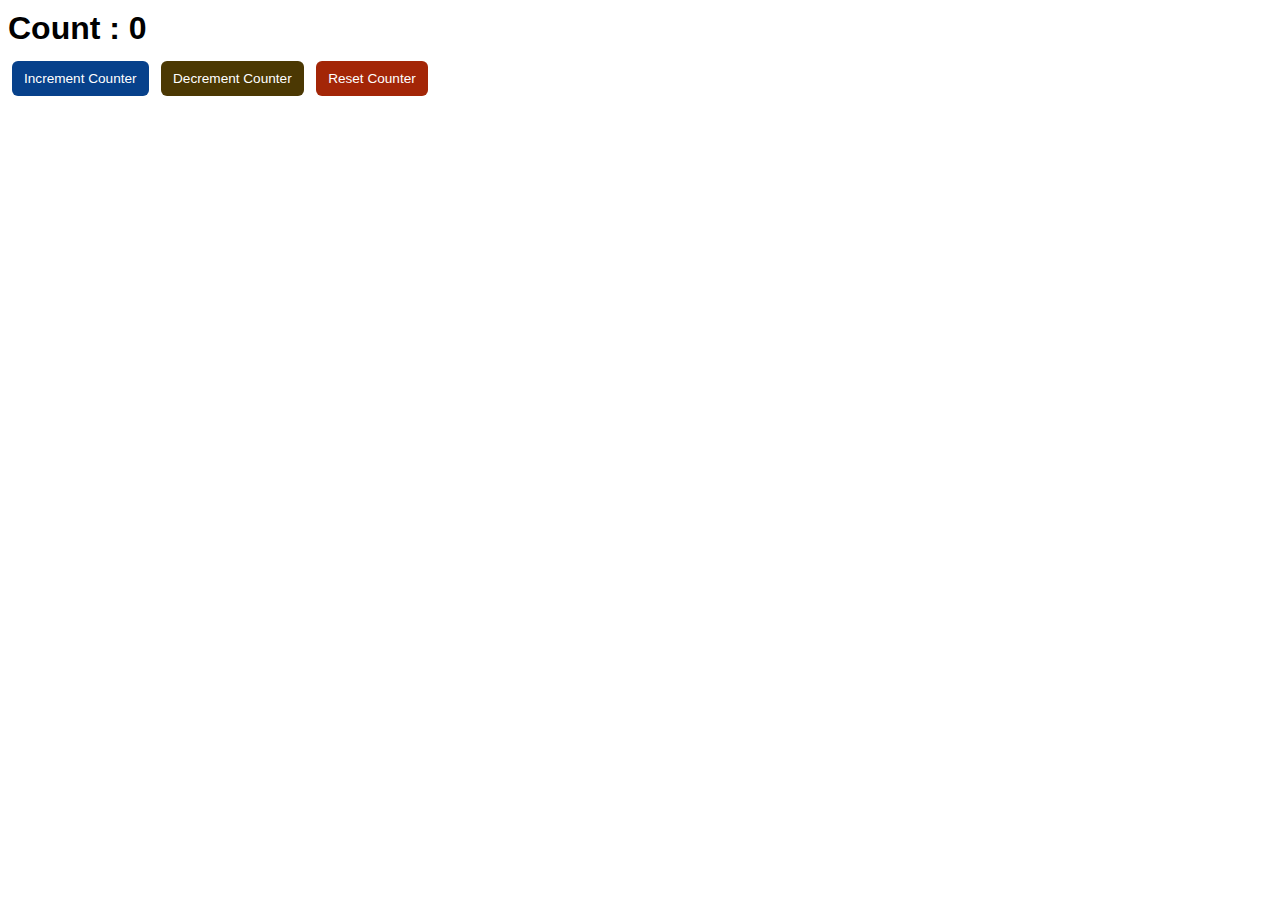
<file: counter_localStorage/counter.html>
<html lang="en">

<head>
    <meta charset="UTF-8">
    <meta name="viewport" content="width=device-width, initial-scale=1.0">
    <title>Counter with local storage for persistent storage</title>
    <link rel="stylesheet" href="counter.css">
</head>

<body>
    <h1>Count : <span id="count">0</span></h1>
    <button class="inc">Increment Counter</button>
    <button class="dec">Decrement Counter</button>
    <button class="reset">Reset Counter</button>
    <script>
        let count = JSON.parse(localStorage.getItem('count'));
        function incrementCounter() {
            count++;
            genCounter();
        }
        function decrementCounter() {
            if (count > 0) count--;
            genCounter();
        }
        function resetCounter() {
            count = 0;
            genCounter();
        }
        function genCounter() {
            saveToLocalStorage();
            document.getElementById('count').innerText = count;
        }
        function saveToLocalStorage() {
            localStorage.setItem('count', JSON.stringify(count));
        }
        if (count) genCounter();
        document.querySelector('.inc').addEventListener('click', incrementCounter);
        document.querySelector('.dec').addEventListener('click', decrementCounter);
        document.querySelector('.reset').addEventListener('click', resetCounter);
    </script>
</body>

</html>
</file>
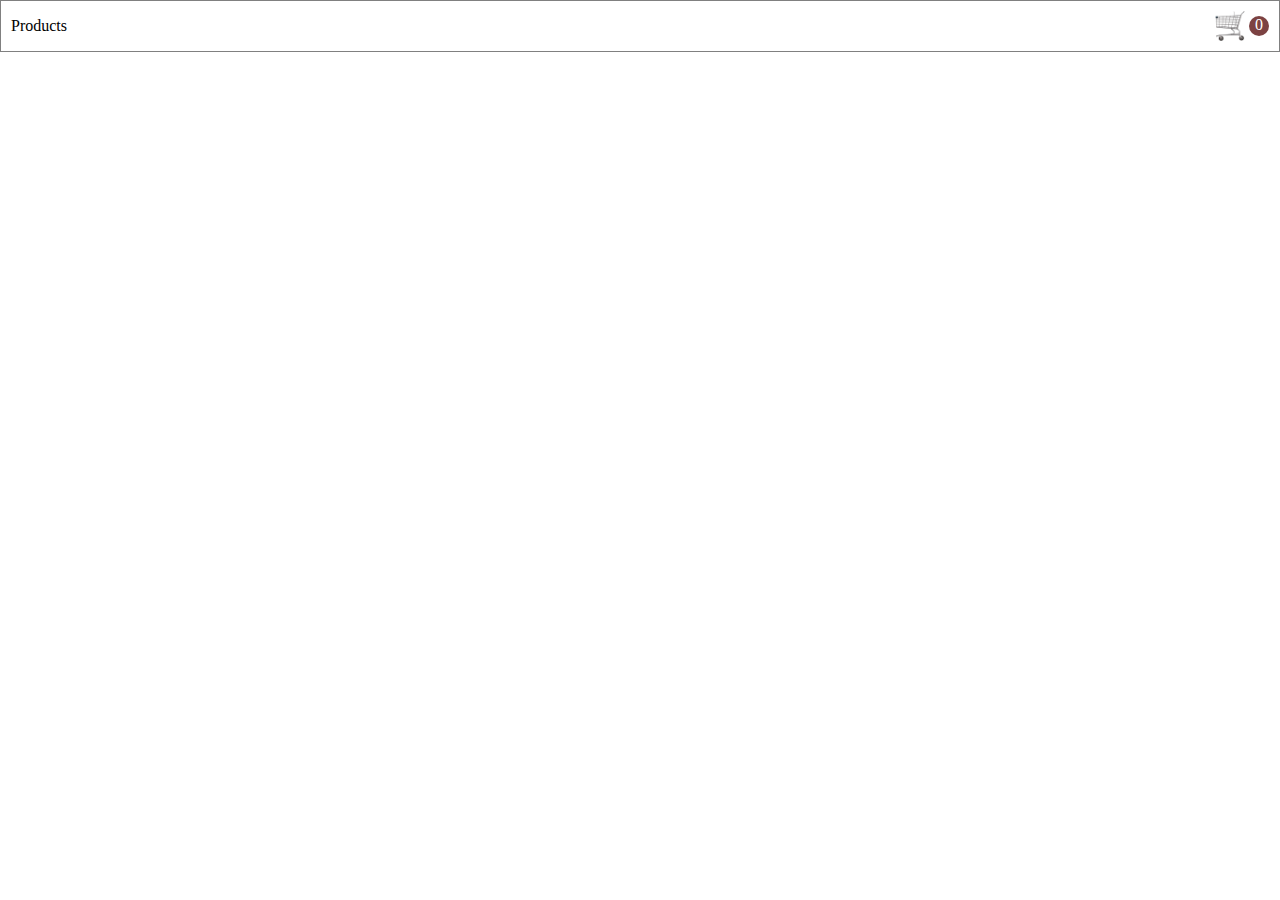
<file: ecommerce-small/products.html>
<!DOCTYPE html>
<html lang="en">

<head>
    <meta charset="UTF-8">
    <meta name="viewport" content="width=device-width, initial-scale=1.0">
    <title>Document</title>
    <style>
        body {
            margin: 0;
            padding: 0;
            padding-top: 30px;
        }

        /* form {
            border: 2px solid;
            padding: 20px;
            margin: 20px;
        } */

        #products {
            display: flex;
            flex-wrap: wrap;
            list-style: none;
            justify-content: space-evenly;
            background-color: rgb(117, 121, 123);
            margin-top: 0px;
            padding: 0;
        }

        #products li {
            width: 200px;
            padding: 10px;
            border: 1px solid gray;
            text-align: center;
            margin: 10px;
            border-radius: 10px;
            background-color: rgb(248, 249, 249);

        }

        #products li img {
            width: 100%;
        }

        /*#details {
            display: none;
            position: fixed;
            top: 10%;
            left: 50%;
            width: 300px;
            height: 400px;
            background-color: white;
            border: 2px solid black;
            transform: translateX(-50%);
            width: 70%;
            border-radius: 10px;
            padding: 10px;
        }

        #details button {
            position: absolute;
            top: 10px;
            right: 10px;
        }

        #modal {
            position: fixed;
            top: 0;
            left: 0;
            width: 100%;
            height: 100%;
            background-color: rgba(0, 0, 0, 0.5);
            display: none;
        }*/
        .navbar {
            display: flex;
            position: fixed;
            top: 0;
            right: 0;
            left: 0;
            border: 1px solid gray;
            background-color: white;
            align-items: center;
            justify-content: space-between;
        }

        .first,
        .second {
            width: 20%;
            padding: 10px;
        }

        .second {
            text-align: right;
        }

        .second img {
            width: 30px;
            vertical-align: middle;
        }

        .second span {
            text-align: center;
            color: white;
            display: inline-block;
            width: 20px;
            height: 20px;
            border-radius: 50%;
            background-color: #7c4242;
        }
    </style>
</head>

<body>
    <!-- <div id="modal" onclick="mclose()">
        <div id="details" onclick="dontclose(event)">
            <h1 id="ptitle"></h1>
        </div>
    </div> -->
    <div class="navbar">
        <div class="first">Products</div>
        <div class="second">
            <img src="cart-favicon.png">
            <span id="cart-count">0</span>
        </div>
    </div>
    <ul id="products">

    </ul>

    <script>
        const cart = JSON.parse(localStorage.getItem('cart')) || [];
        document.getElementById('cart-count').innerText = cart.length;
        // function dontclose(ev) {
        //     ev.stopPropagation();
        // }
        // function mclose() {
        //     document.getElementById("modal").style.display = "none"
        // }
        fetch("https://dummyjson.com/products")
            .then(res => res.json())
            .then(data => {
                data.products.forEach(product => {
                    var pcard = `
                        <a href="product-details.html?id=${product.id}" target="_blank">
                            <li>
                                <img src="${product.thumbnail}">
                                <h4>${product.title}</h4>
                            </li>
                        </a>
                    `
                    document.getElementById("products").innerHTML += pcard;
                })
            });
        // function getProductDetails(id) {
        //     document.getElementById("modal").style.display = "block"
        //     document.getElementById("details").style.display = "block"
        //     fetch(`https://dummyjson.com/products/${id}`)
        //         .then(res => res.json())
        //         .then(data => {
        //             document.getElementById("details").innerHTML = "";
        //             document.getElementById("details").innerHTML += `
        //                 <h2>${data.title}</h2>
        //                 <p>${data.description}</p>
        //                 <img src="${data.thumbnail}" alt="${data.title}">
        //                 <button onclick="mclose(event)">X</button>
        //             `;
        //         })
        // }
    </script>
</body>

</html>
</file>
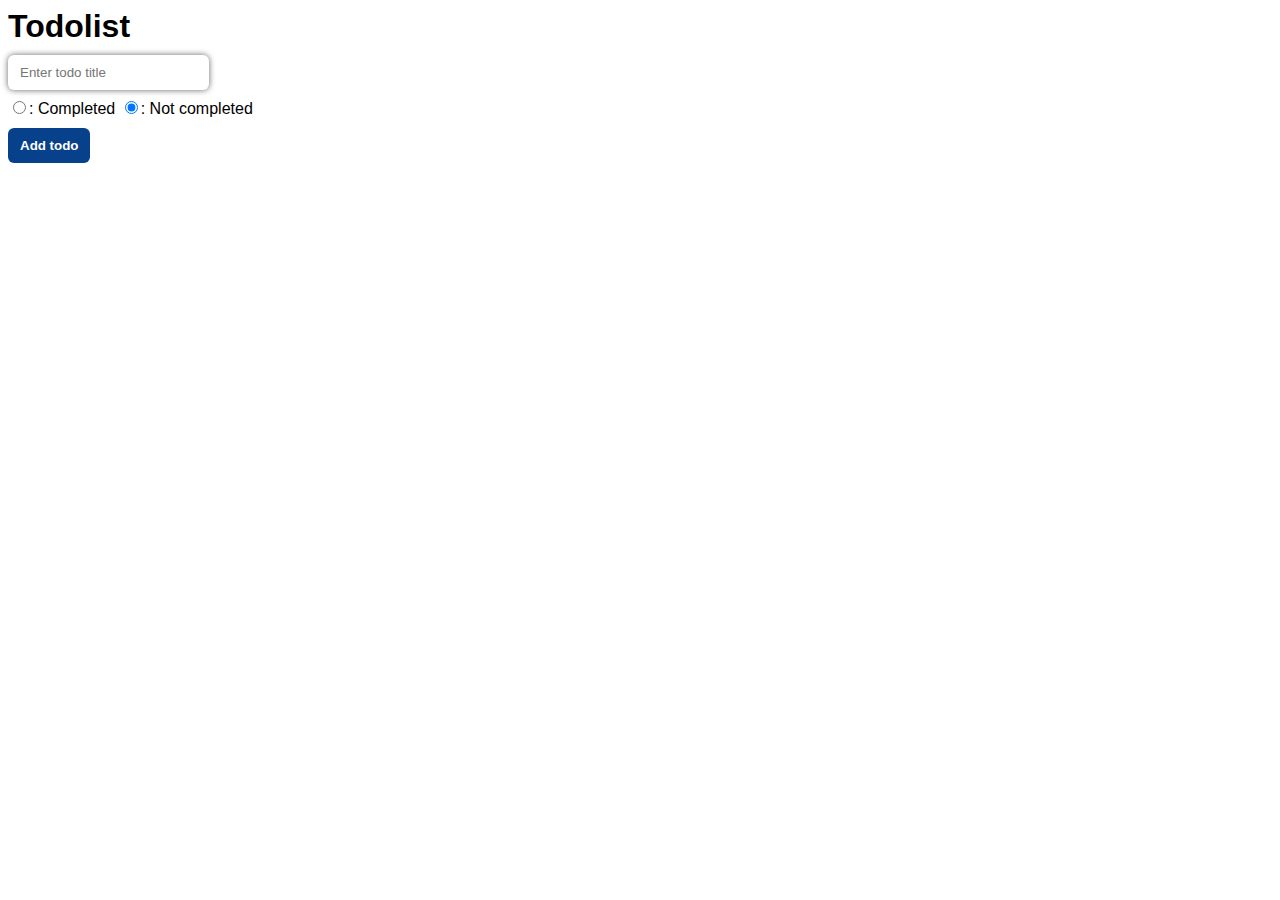
<file: todolist_api_calls/todolist.html>
<html lang="en">

<head>
    <meta charset="UTF-8">
    <meta name="viewport" content="width=device-width, initial-scale=1.0">
    <title>todolist with api calls</title>
    <link rel="stylesheet" href="todolist.css">
</head>

<body>
    <h1>Todolist</h1>
    <form id="todos-input">
        <input type="text" name="title" id="title" placeholder="Enter todo title"><br>
        <div class="status">
            <input type="radio" name="status" value="completed" id="c"><label for="c">: Completed</label>
            <input type="radio" name="status" value="not completed" id="nc" checked><label for="nc">: Not completed
            </label>
        </div>
        <button>Add todo</button>
    </form>
    <ul id="todolist"></ul>
    <script>
        function genTodolist() {
            fetch('http://localhost:3000/todos').then(res => res.json()).then(data => {
                let todolistSummaryHTML = '';
                data.forEach(todo => {
                    let isDone = todo.status === 'completed';
                    todolistSummaryHTML += `
                    <li style="text-decoration:${isDone ? 'line-through' : 'none'}">
                        ${todo.title}
                        <button onclick="updateStatus(${todo.id},'${todo.status}')" id="upd">${isDone ? 'Undo' : 'Done'}</button>
                        <button onclick="deleteTodo(${todo.id})" ${isDone ? '' : 'disabled'}>Delete</button>
                    </li>`;
                });
                document.getElementById('todolist').innerHTML = todolistSummaryHTML;
            });
        }
        function addTodo(event) {
            event.preventDefault();
            const { title, status } = Object.fromEntries(new FormData(event.target));
            fetch("http://localhost:3000/todos", {
                method: "POST",
                headers: {
                    "Content-Type": "application/json",
                },
                body: JSON.stringify({
                    title,
                    status
                })
            }).then(res => res.json()).then(data => genTodolist());
        }
        function deleteTodo(todoId) {
            fetch(`http://localhost:3000/todos/${todoId}`, {
                method: 'DELETE'
            }).then(res => res.json()).then(data => genTodolist());
        }
        function updateStatus(id, status) {
            let updatedStatus = status === 'completed' ? 'not completed' : 'completed';
            fetch(`http://localhost:3000/todos/${id}`, {
                method: 'PATCH',
                headers: { 'Content-Type': 'application/json' },
                body: JSON.stringify({ status: updatedStatus })
            }).then(res => res.json()).then(data => genTodolist());
        }
        genTodolist();
        document.getElementById('todos-input').addEventListener('submit', addTodo);
    </script>
</body>

</html>
</file>
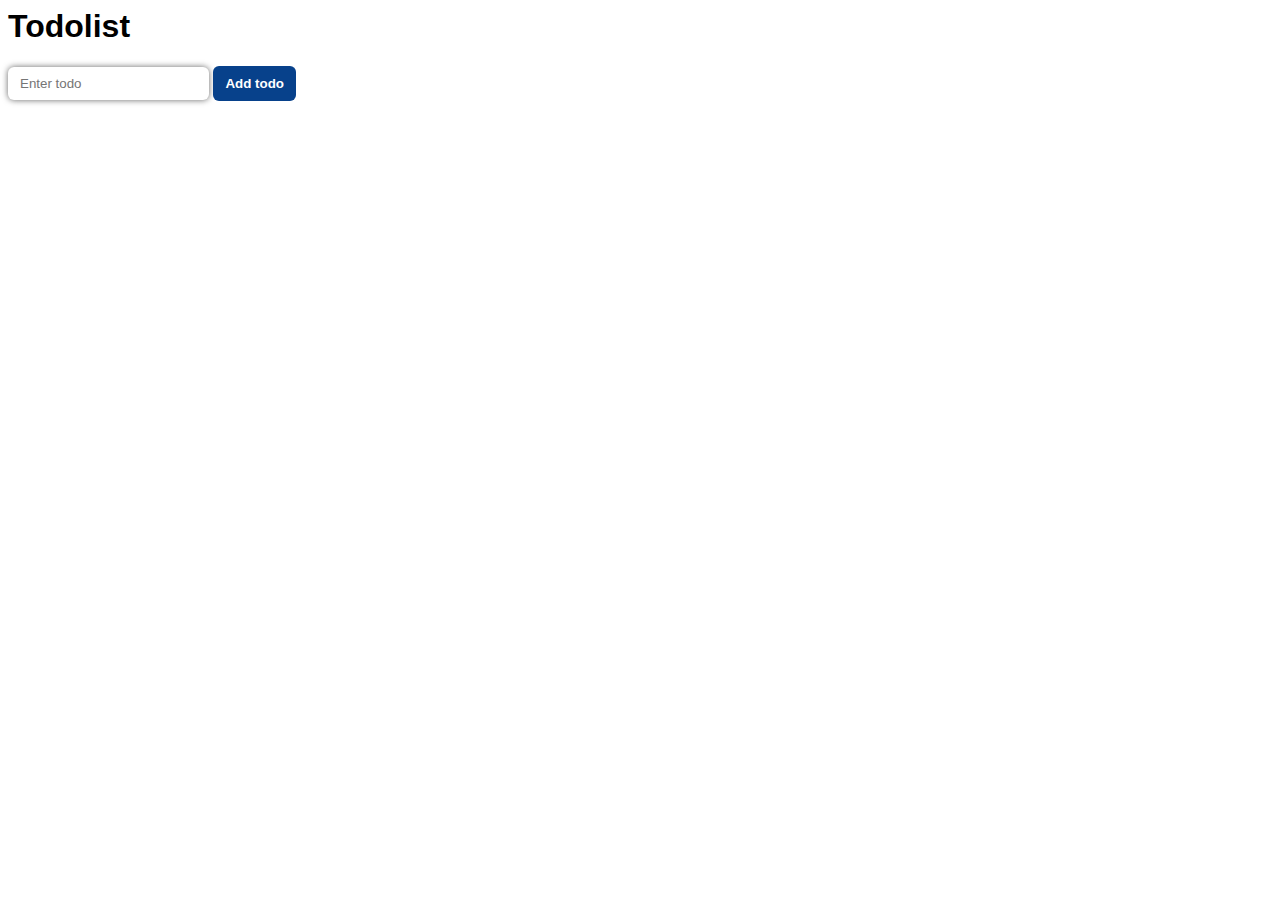
<file: todolist_localStorage copy/todolist.html>
<html lang="en">

<head>
    <meta charset="UTF-8">
    <meta name="viewport" content="width=device-width, initial-scale=1.0">
    <title>Todolist with local storage for persistent storage</title>
    <link rel="stylesheet" href="todolist.css">
</head>

<body>
    <h1>Todolist</h1>
    <input type="text" id="todo-input" placeholder="Enter todo">
    <button class="add-todo" onClick="addTodo()">Add todo</button>
    <ul id="todo-list"></ul>
    <script>
        let todoList = JSON.parse(localStorage.getItem('todos')) || [];
        function addTodo() {
            todoList.push(document.getElementById('todo-input').value);
            localStorage.setItem('todos', JSON.stringify(todoList));
            genTodoList();
            document.getElementById('todo-input').value = '';
        }
        function genTodoList() {
            let todoListContent = '';
            todoList.forEach((todo, i) => todoListContent += `<li>${todo}<button onclick=deleteTodo(event)>Delete Todo</button></li>`);
            document.getElementById('todo-list').innerHTML = todoListContent;
        }
        function deleteTodo(event) {
            let todoToBeDeleted = event.target.parentElement.innerText.replace("Delete Todo", "").replace('\n', "");
            todoList = todoList.reduce((todos, todo) => {
                if (todoToBeDeleted !== todo) todos.push(todo);
                return todos;
            }, []);
            localStorage.setItem('todos', JSON.stringify(todoList));
            genTodoList();
        }
        if (todoList) genTodoList();
    </script>
</body>

</html>
</file>
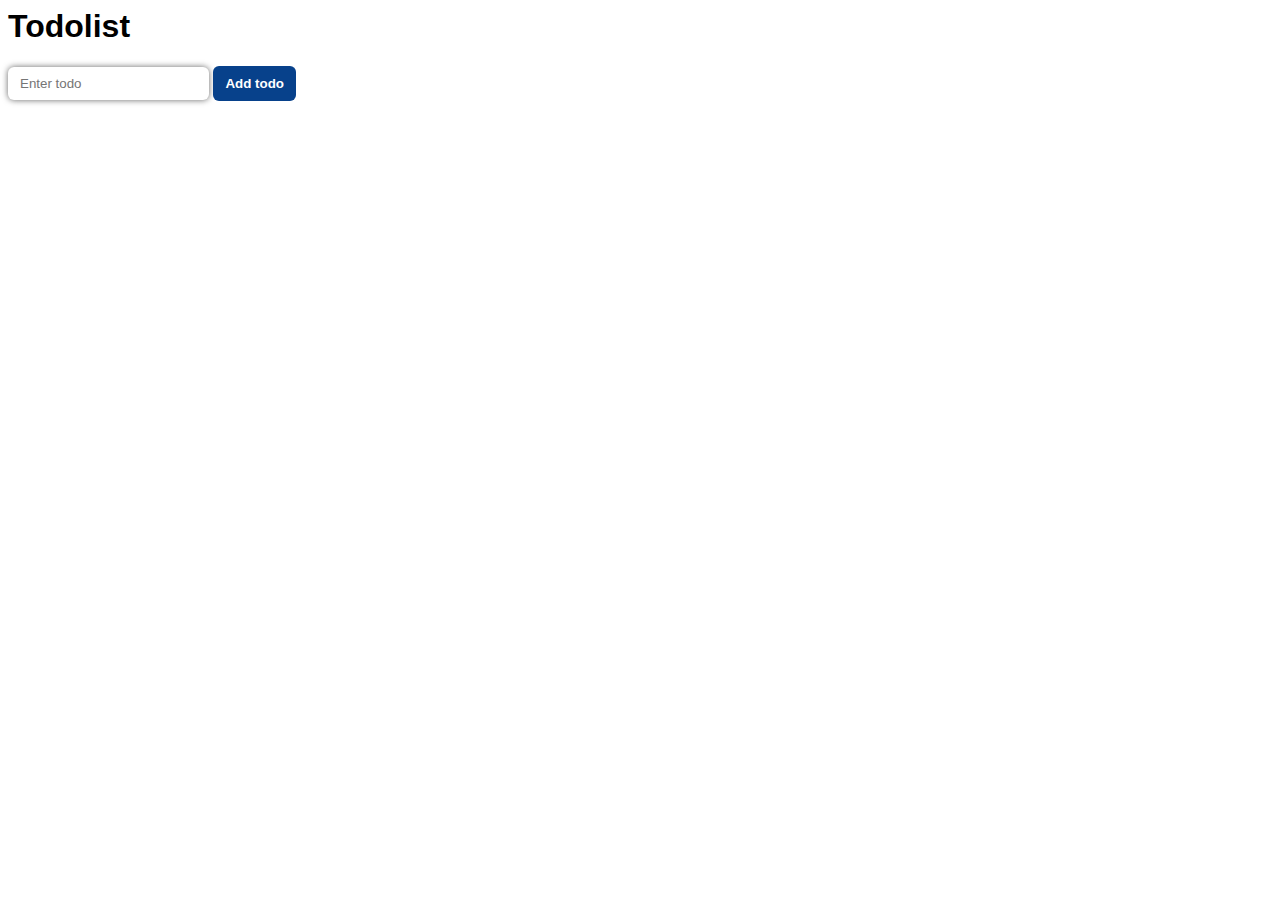
<file: todolist_localStorage/todolist.html>
<html lang="en">

<head>
    <meta charset="UTF-8">
    <meta name="viewport" content="width=device-width, initial-scale=1.0">
    <title>Todolist with local storage for persistent storage</title>
    <link rel="stylesheet" href="todolist.css">
</head>

<body>
    <h1>Todolist</h1>
    <input type="text" id="todo-input" placeholder="Enter todo">
    <button class="add-todo" onClick="addTodo()">Add todo</button>
    <ul id="todo-list"></ul>
    <script>
        let todoList = JSON.parse(localStorage.getItem('todos')) || [];
        function addTodo() {
            todoList.push(document.getElementById('todo-input').value);
            localStorage.setItem('todos', JSON.stringify(todoList));
            genTodoList();
            document.getElementById('todo-input').value = '';
        }
        function genTodoList() {
            let todoListContent = '';
            todoList.forEach((todo, i) => todoListContent += `<li>${todo}<button onclick=deleteTodo(${i})>Delete Todo</button></li>`);
            document.getElementById('todo-list').innerHTML = todoListContent;
        }
        function deleteTodo(index) {
            todoList.splice(index, 1);
            localStorage.setItem('todos', JSON.stringify(todoList));
            genTodoList();
        }
        if (todoList) genTodoList();
    </script>
</body>

</html>
</file>
<file: counter_localStorage/counter.css>
body {
  font-family: Arial, "Helvetica Neue", Helvetica, sans-serif;
}
.inc {
  padding: 10px 12px;
  font-size: 0.85em;
  background-color: rgb(7, 65, 139);
  color: white;
  border: none;
  border-radius: 6px;
}
.dec {
  padding: 10px 12px;
  font-size: 0.85em;
  background-color: rgb(75, 56, 3);
  color: white;
  border: none;
  border-radius: 6px;
}
.reset {
  padding: 10px 12px;
  font-size: 0.85em;
  background-color: rgb(163, 38, 7);
  color: white;
  border: none;
  border-radius: 6px;
}
button {
  margin: 4px;
}
h1 {
  margin-bottom: 10px;
  margin-top: 10px;
}
</file>
<file: todolist_api_calls/todolist.css>
body {
  font-family: Arial, "Helvetica Neue", Helvetica, sans-serif;
}
input[type="text"] {
  padding: 10px 12px;
  border-radius: 6px;
  border: none;
  box-shadow: 0 0 6px rgba(0, 0, 0, 0.6);
  margin-bottom: 8px;
}
h1,
.status {
  margin-bottom: 10px;
}
#todolist li {
  display: grid;
  grid-template-columns: 100px 100px 100px;
  column-gap: 10px;
  align-items: center;
  position: relative;
  margin: 10px;
}
#todolist li::before {
  content: "->";
  position: absolute;
  left: -20px;
  font-weight: bold;
}
button {
  padding: 10px 12px;
  font-weight: bold;
  background-color: rgb(139, 33, 7);
  color: white;
  border: none;
  border-radius: 6px;
}
#upd {
  background-color: #614105;
}
form button {
  background-color: rgb(7, 65, 139);
}
</file>
<file: todolist_localStorage copy/todolist.css>
body {
  font-family: Arial, Helvetica, sans-serif;
}
input {
  padding: 9px 12px;
  border-radius: 6px;
  border: none;
  box-shadow: 0 0 6px rgba(0, 0, 0, 0.6);
}
.add-todo {
  padding: 10px 12px;
  font-weight: bold;
  background-color: rgb(7, 65, 139);
  color: white;
  border: none;
  border-radius: 6px;
}
#todo-list li {
  display: grid;
  grid-template-columns: 100px 100px;
  align-items: center;
  position: relative;
  margin: 10px;
}
#todo-list li::before {
  content: "->";
  position: absolute;
  left: -20px;
  font-weight: bold;
}
#todo-list li button {
  padding: 10px 12px;
  font-weight: bold;
  background-color: rgb(139, 33, 7);
  color: white;
  border: none;
  border-radius: 6px;
}
</file>
<file: todolist_localStorage/todolist.css>
body {
  font-family: Arial, Helvetica, sans-serif;
}
input {
  padding: 9px 12px;
  border-radius: 6px;
  border: none;
  box-shadow: 0 0 6px rgba(0, 0, 0, 0.6);
}
.add-todo {
  padding: 10px 12px;
  font-weight: bold;
  background-color: rgb(7, 65, 139);
  color: white;
  border: none;
  border-radius: 6px;
}
#todo-list li {
  display: grid;
  grid-template-columns: 100px 100px;
  align-items: center;
  position: relative;
  margin: 10px;
}
#todo-list li::before {
  content: "->";
  position: absolute;
  left: -20px;
  font-weight: bold;
}
#todo-list li button {
  padding: 10px 12px;
  font-weight: bold;
  background-color: rgb(139, 33, 7);
  color: white;
  border: none;
  border-radius: 6px;
}
</file>
